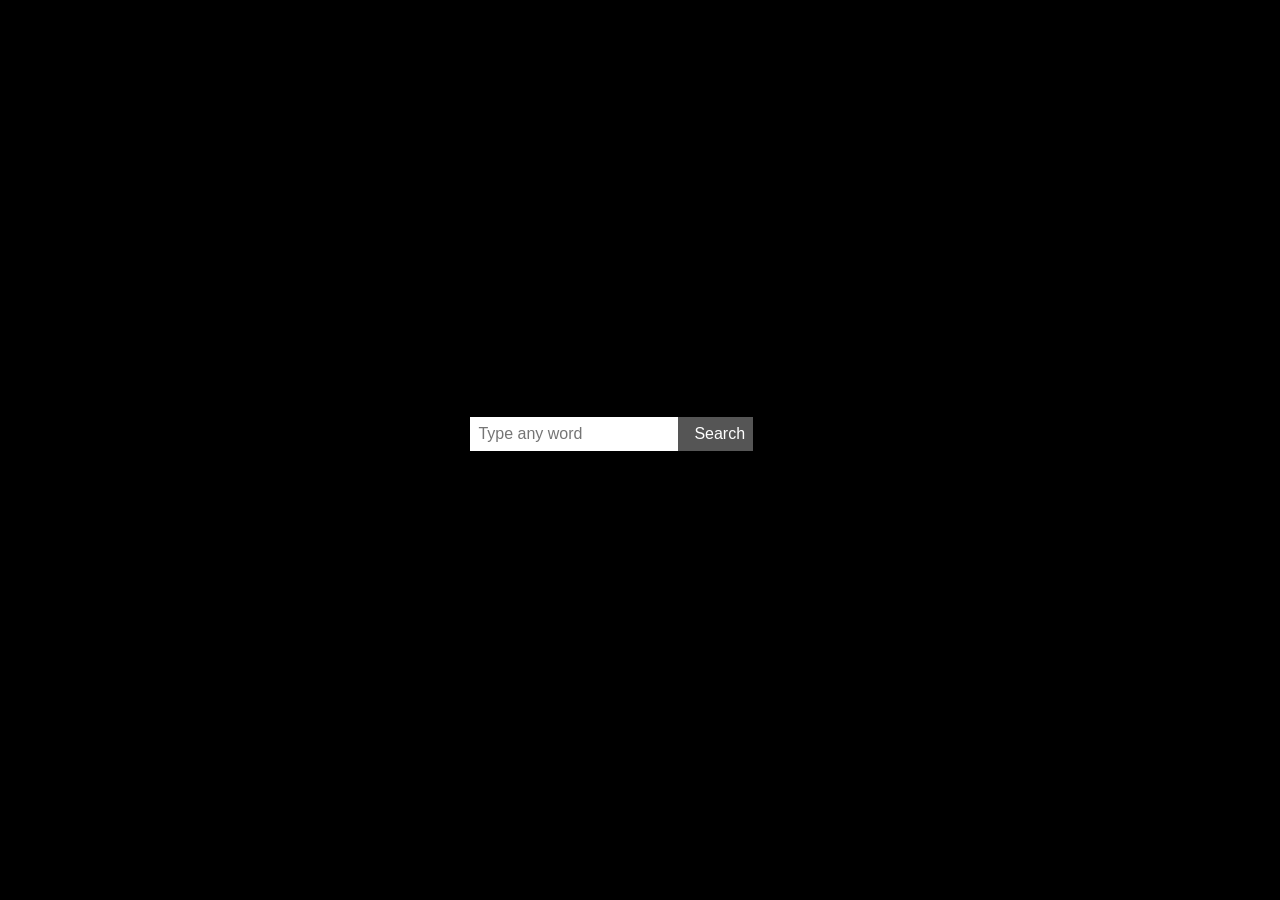
<file: Index.html>
<!DOCTYPE html>
<html lang="en">
<head>
    <meta charset="UTF-8">
    <meta http-equiv="X-UA-Compatible" content="IE=edge">
    <meta name="viewport" content="width=device-width, initial-scale=1.0">
    <link rel="stylesheet" href="style.css">
    <title>My Dictionary</title>
</head>
<body>
    <div class="container">
        <div class="search-form">
            <input type='text' placeholder='Type any word'>
            <button>Search</button>
        </div>
        <div class="dictionary-app"></div>
    </div>
    <script src="script.js"></script>
</body>
</html>
</file>
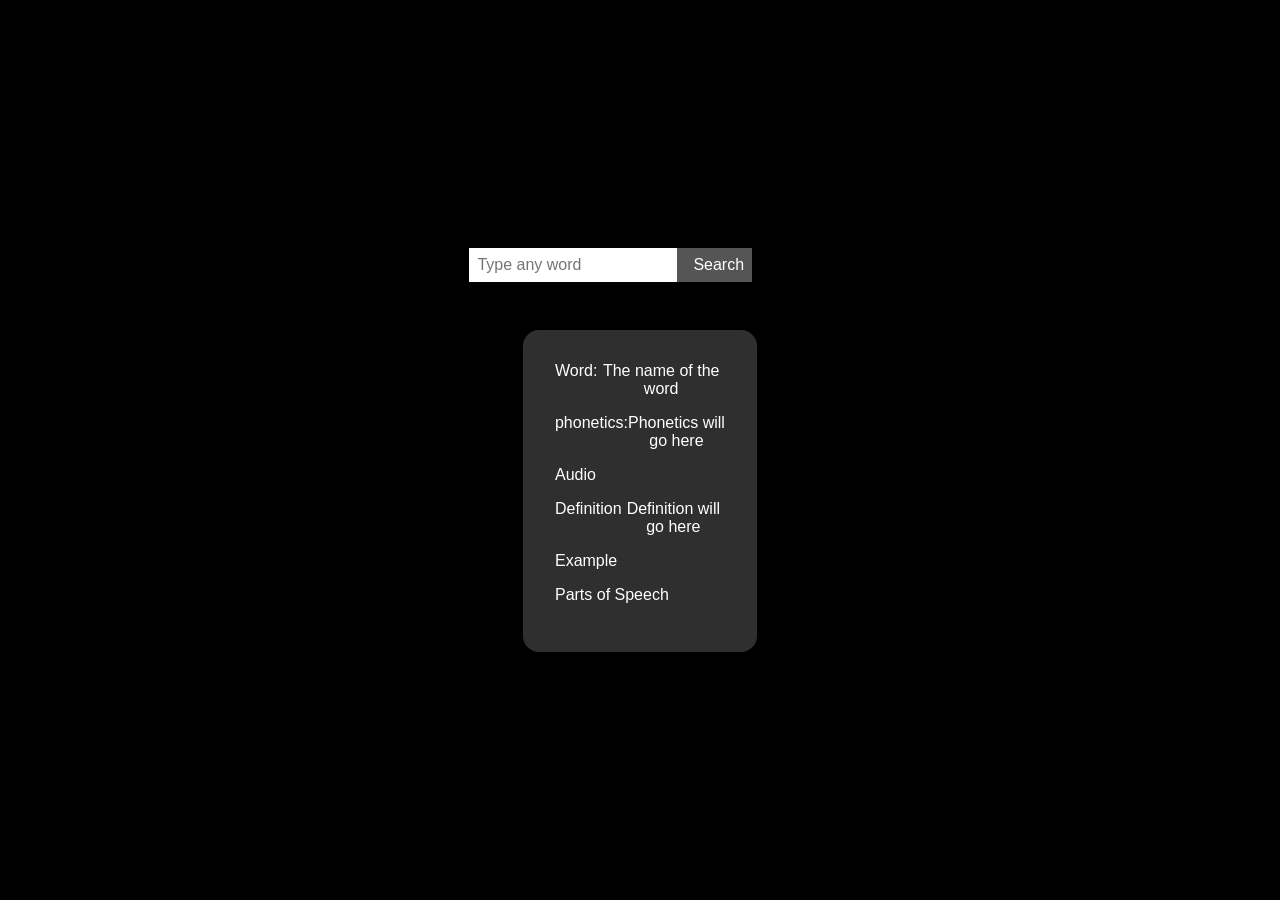
<file: index.html>
<!DOCTYPE html>
<html lang="en">
<head>
    <meta charset="UTF-8">
    <meta http-equiv="X-UA-Compatible" content="IE=edge">
    <meta name="viewport" content="width=device-width, initial-scale=1.0">
    <link rel="stylesheet" href="style.css">
    <title>My Dictionary</title>
</head>
<body>
    <div class="container">
       
        <div class="search-form">
           <input type='text' placeholder='Type any word'>
           <button>Search</button>
        </div>

        <div class="dictionary-app">
                 <div class="card">
                   <div class="property">
                    <span>Word:</span>
                    <span>The name of the word</span>
                   </div>

                   <div class="property">
                    <span>phonetics:</span>
                    <span>Phonetics will go here</span>
                   </div>


                   <div class="property">
                    <span>Audio</span>
                   </div>

                   <div class="property">
                    <span>Definition</span>
                    <span>Definition will go here</span>
                   </div>

                   <div class="property">
                    <span>Example</span>
                   </div>

                   
                   <div class="property">
                    <span>Parts of Speech</span>
                   </div>
              </div> 
        </div>

    </div>

    <script src="script.js"></script>
    
</body>
</html>
</file>
<file: style.css>
* {
    margin: 0;
    padding: 0;
    box-sizing: border-box;
}

body {
    display: grid;
    place-items: center;
    min-height: 100vh;
    background-color: black;
    color: white;
    font-family: Arial, sans-serif;
}

.container {
    text-align: center;
}

.search-form {
    display: flex;
    justify-content: center;
    align-items: center;
    width: 80%;
    margin-bottom: 2rem;
}

.search-form input,
.search-form button {
    font-size: 1rem;
    padding: 0.5rem;
    border: none;
    outline: none;
}

.search-form input {
    flex: 1;
    padding-right: 0;
}

.search-form button {
    padding-left: 1rem;
    cursor: pointer;
    background-color: #555;
    color: white;
}

.search-form button:hover {
    background-color: #444;
}

.dictionary-app {
    display: flex;
    flex-direction: column;
    align-items: center;
}

.card {
    background-color: #2f2f2f;
    padding: 2rem;
    border-radius: 1rem;
    box-shadow: 0 0 0.5rem rgba(0, 0, 0, 0.8);
    margin-top: 1rem;
    width: 80%;
}

.property {
    margin-bottom: 1rem;
    width: 100%;
    display: flex;
    align-items: flex-start;
}

.property-title {
    font-weight: bold;
    text-transform: uppercase;
    width: 150px; /* Adjust the width as needed */
}

.property-value {
    flex: 1;
}
</file>
